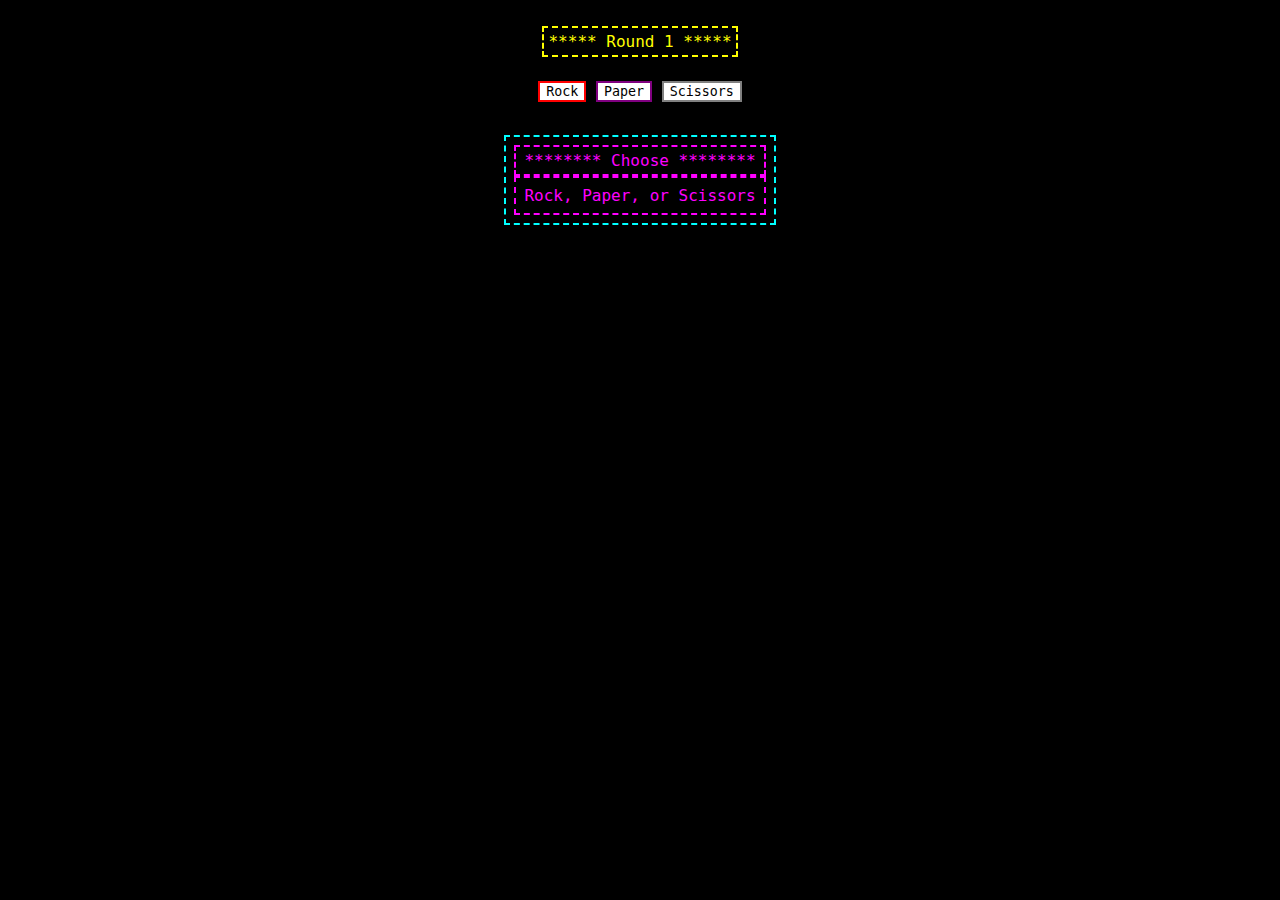
<file: index.html>
<!DOCTYPE html>
<html lang="en">
    <head>
        <meta charset="UTF-8">
        <meta name="viewport" content="width=device-width, initial-scale=1.0">
        <title>Rock Paper Scissors</title>
        <link rel="stylesheet" href="styles.css">
    </head>
    <body>
        <div class="round-div">Round</div>
        <div class="buttons-div">
            <button class="btn-rock">Rock</button>
            <button class="btn-paper">Paper</button>
            <button class="btn-scissors">Scissors</button>
        </div>
        <div class="winner-div">Who wins?</div>
        <div class="info-div">
            <div class="round-info-div">******** Choose ********</div>
            <div class="result-div">Rock, Paper, or Scissors</div>
        </div>
        <div class="score-div">Score:</div>
        <script src="rock-paper-scissors.js"></script>
    </body>
</html>
</file>
<file: styles.css>
body {
    display: flex;
    flex-direction: column;
    align-items: center;
    background: black;
    color: yellow;
    font-family: monospace, sans-serif;
    margin-top: 1.4em;
}

.round-div {
    border: 2px dashed yellow;
    text-align: center;
    margin: 0.2em;
    padding: 4px;
}

.buttons-div {
    margin: 0.8em;
    padding: 8px;
}

.btn-rock {
    border: 2px double red;
    font-family: monospace, sans-serif;
    background: white;
}

.btn-paper {
    border: 2px double purple;
    font-family: monospace, sans-serif;
    background: white;
}

.btn-scissors {
    border: 2px double gray;
    font-family: monospace, sans-serif;
    background: white;
}

.btn-rock:hover, .btn-paper:hover, .btn-scissors:hover {
    background: black;
    color: yellow;
    cursor: pointer;
}

.winner-div {
    border: 2px dashed cyan;
    color: cyan;
    margin: 0.4em;
    padding: 4px;
    display: none;
}

.info-div {
    margin: 0.8em;
    padding: 8px;
    color: fuchsia;
    border: 2px dashed cyan;
}

.round-info-div {
    text-align: center;
    border: 2px dashed;
    padding: 4px;
}

.result-div {
    border: 2px dashed;
    padding: 8px;
}

.score-div {
    border: 2px dashed;
    padding: 8px;
    margin: 0.1em;
    display: none;
}
</file>
